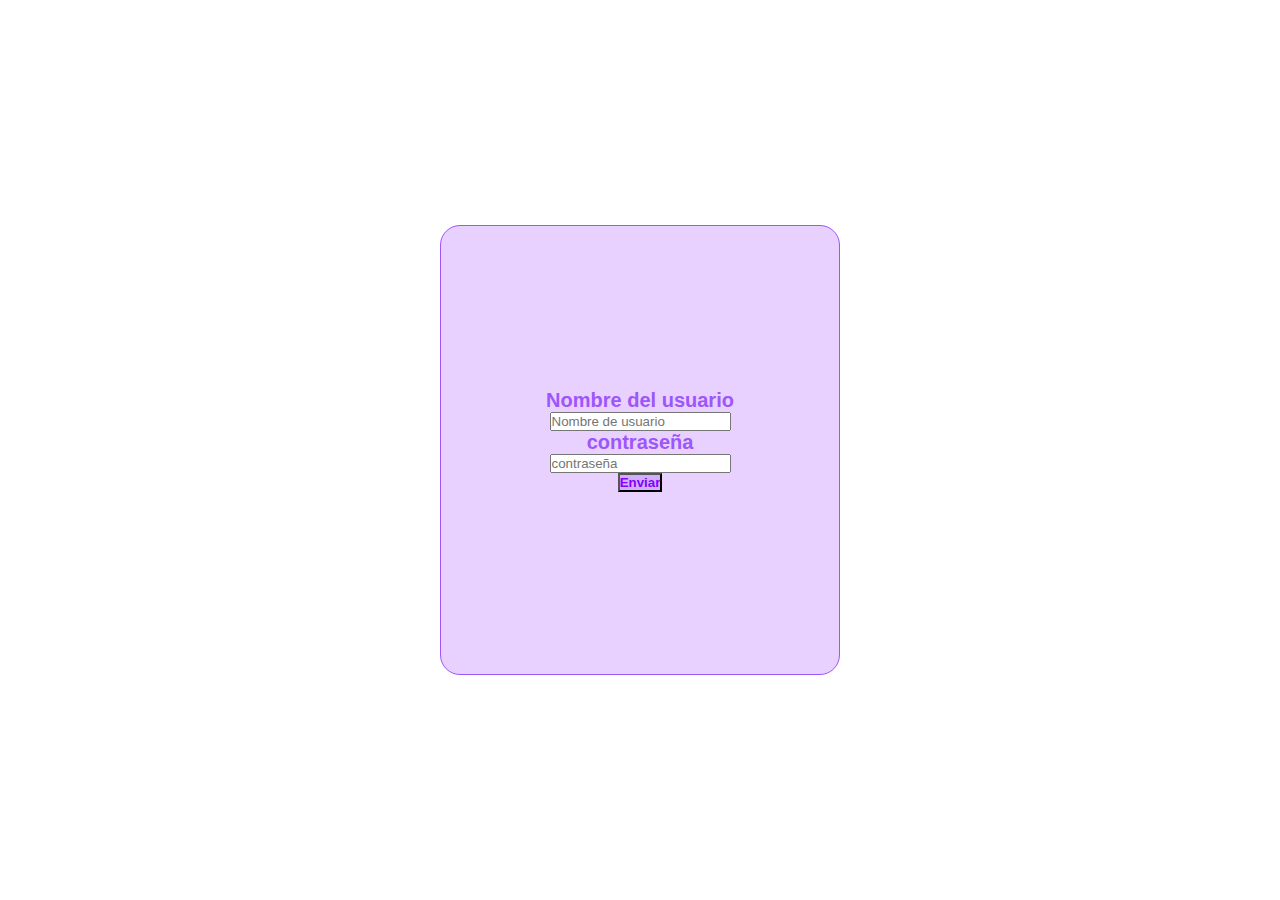
<file: index.html>
<!DOCTYPE html>
<html lang="en">
<head>
    <meta charset="UTF-8">
    <meta name="viewport" content="width=., initial-scale=1.0">
    <title>Document</title>
    <!--LLAMAR A CSS CON ESTE LINK-->
    <link rel="stylesheet" href="style.css">
</head>
<body>
    <form action="" method= "post" class="form">
        <label class="name">Nombre del usuario</label>
        <input type="text" name="name" placeholder="Nombre de usuario"/>
        <label for="contraseña"> contraseña </label>
        <input type="password" name="contraseña" placeholder="contraseña"/>
    
        <button type="submit" class="boton"> Enviar </button>
        <!--<input type="submit" value= "enviar" />-->

       
        
    </form>

</body>
</html>
</file>
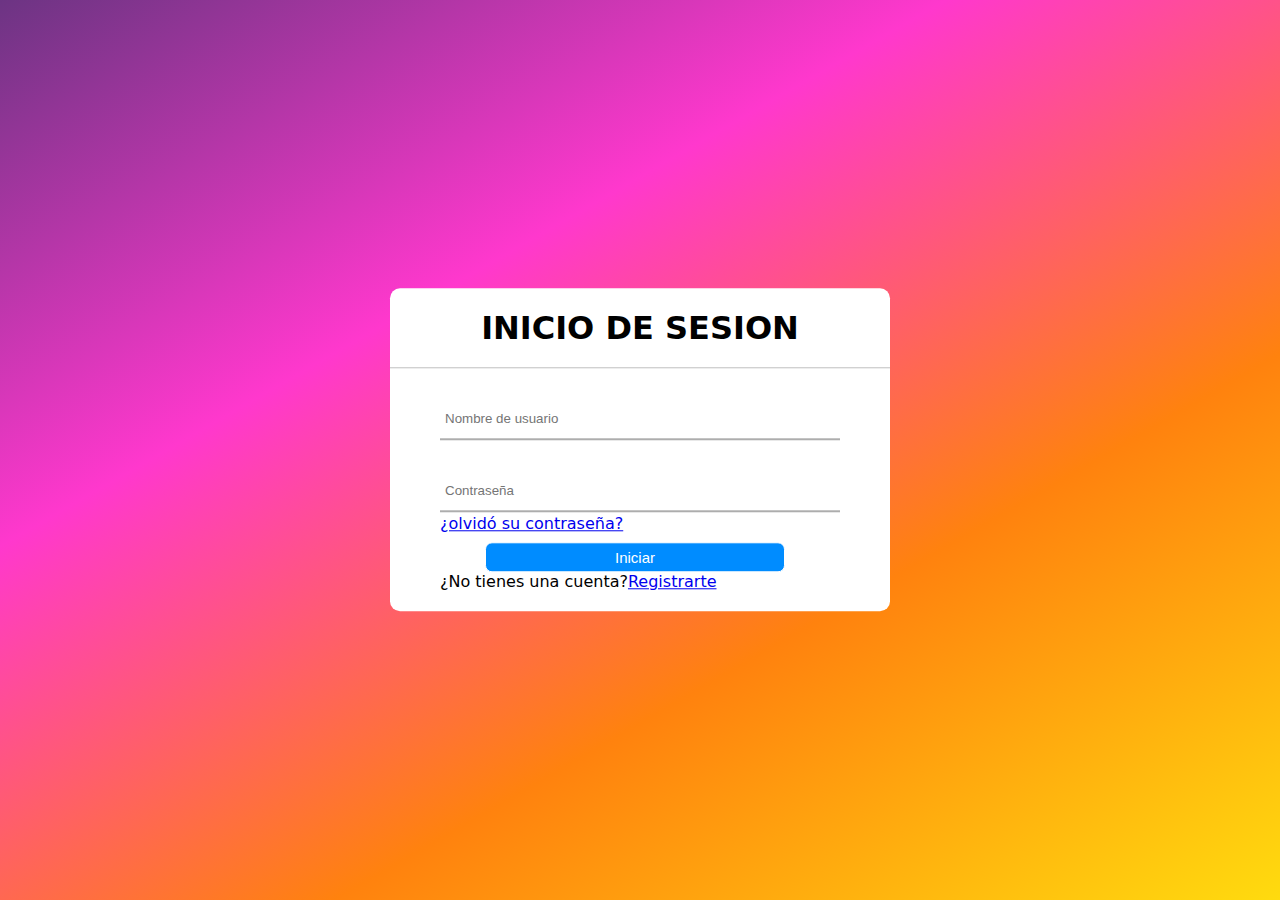
<file: formulariovideo.html>
<!DOCTYPE html>
<html lang="en">
<head>
    <meta charset="UTF-8">
    <meta name="viewport" content="width=device-width, initial-scale=1.0">
    <title>Document</title>
    <link rel="stylesheet" href="stylevideo.css">
</head>
<body>
    <!--ABRIENDO FORMULARIO-->
   <div class="formulario">
    <h1>INICIO DE SESION</h1> <!--TITULO-->
    <form method="post">
        <!--NOMBRE DE USUARIO-->

<div class="usuario">
<input type="text" placeholder="Nombre de usuario" required>

</div>
<!--CONTRASEÑA-->
<div class="contraseña">
    <input type="password" placeholder="Contraseña" required>
    
</div>
    <!--OPCION 1-->
<div class="recordar"><a href="#">¿olvidó su contraseña?</a></div>

<!--BOTON ENVIAR -->
<input type="submit" value="Iniciar">

<!--OPCION 2-->
<div class="Registrarse">
    ¿No tienes una cuenta?<a href="#">Registrarte</a>
</div>
    </form>
   </div> 
</body>
</html>
</file>
<file: style.css>
*{
    padding: 0;
    margin: 0;
    box-sizing: border-box;
}
.form{background-color: rgb(232, 208, 255); 
    font-size: 20px;
    font-weight: bold;
    font-family: 'Lucida Sans', 'Lucida Sans Regular', 'Lucida Grande', 'Lucida Sans Unicode', Geneva, Verdana, sans-serif;
    color: #9d56fa;
    /*CUADRO DE FORM*/
    width: 100%;
    height: 50vh;
    display:flex ;
   margin: 0 auto;
    padding: 0 0 20px 0;
    width: 400px;
    border: 1px solid #9d56fa;
    border-radius: 1em; 
    flex-direction: column;
    justify-content: center;
    align-items: center;
    position: absolute;
    top: 50%;
    left: 50%;
    transform: translate(-50%,-50%);
    
   
}


.boton{color: rgb(132, 0, 255);
    font-weight: bold;
    font-family: 'Trebuchet MS', 'Lucida Sans Unicode', 'Lucida Grande', 'Lucida Sans', Arial, sans-serif;
    background-color:#d0aefd;

}
</file>
<file: stylevideo.css>
body{
    margin: 0;
    padding: 0;
    font-family: system-ui, -apple-system, BlinkMacSystemFont, 'Segoe UI', Roboto, Oxygen, Ubuntu, Cantarell, 'Open Sans', 'Helvetica Neue', sans-serif;
    background: linear-gradient(150deg,#6c3483,#ff38cd, #ff820e, #ffdb0e);
    height: 100vh;
   
}
.formulario{
    position: absolute;
    top: 50%;
    left: 50%;
    transform: translate(-50%,-50%);
    width: 500px;
    padding: 0 0 20px 0;
    background: white;
    border-radius: 10px;

}
.formulario h1{
   text-align: center;
   padding: 0 0 20px 0;
   border-bottom: 1px solid silver; 
}

.formulario form{
    padding: 0 50px;
    box-sizing: border-box;
}

form .usuario{
    position: relative;
    border-bottom: 2px solid #adadad;
    margin: 30px 0;
    
    
}

.usuario input{
    width: 100%;
    padding: 0 5px;
    height: 40px;
    font-size: 16  px; 
    border:none;
    background: none;
    outline:none;
}

.usuario label{
    position: absolute;
    top: 50%;
    left: 5%;
    color: #adadad;
    transform: translateY(-50%);
    font-size: 16px;
    pointer-events: none; 

}

.usuario span::before{
    content: ´´;
    position: absolute;
    top: 40px;
    left: 0;
    width: 100%;
    height: 2px;
    background: #6c3483;
    
}

form .contraseña{
    position: relative;
    border-bottom: 2px solid #adadad;
    margin: 30px 0;
    
    
}

.contraseña input{
    width: 100%;
    padding: 0 5px;
    height: 40px;
    font-size: 16  px; 
    border:none;
    background: none;
    outline:none;
}

.contraseña label{
    position: absolute;
    top: 50%;
    left: 5%;
    color: #adadad;
    transform: translateY(-50%);
    font-size: 16px;
    pointer-events: none; 

}

.recordar{
    position: absolute;
    top: 70%;
    left: 10%;
    color: #adadad;
    
}

input[type="submit"]{
    position: relative;
    top: 75%;
    left: 45px;
    width: 300px;
    height: 30px;
    border: 1px solid;
    background: rgb(0, 140, 255);
    border-radius: 7px;
    font-size: 15px;
    color: white;
    cursor: pointer;
    outline: none;
    
}
</file>
